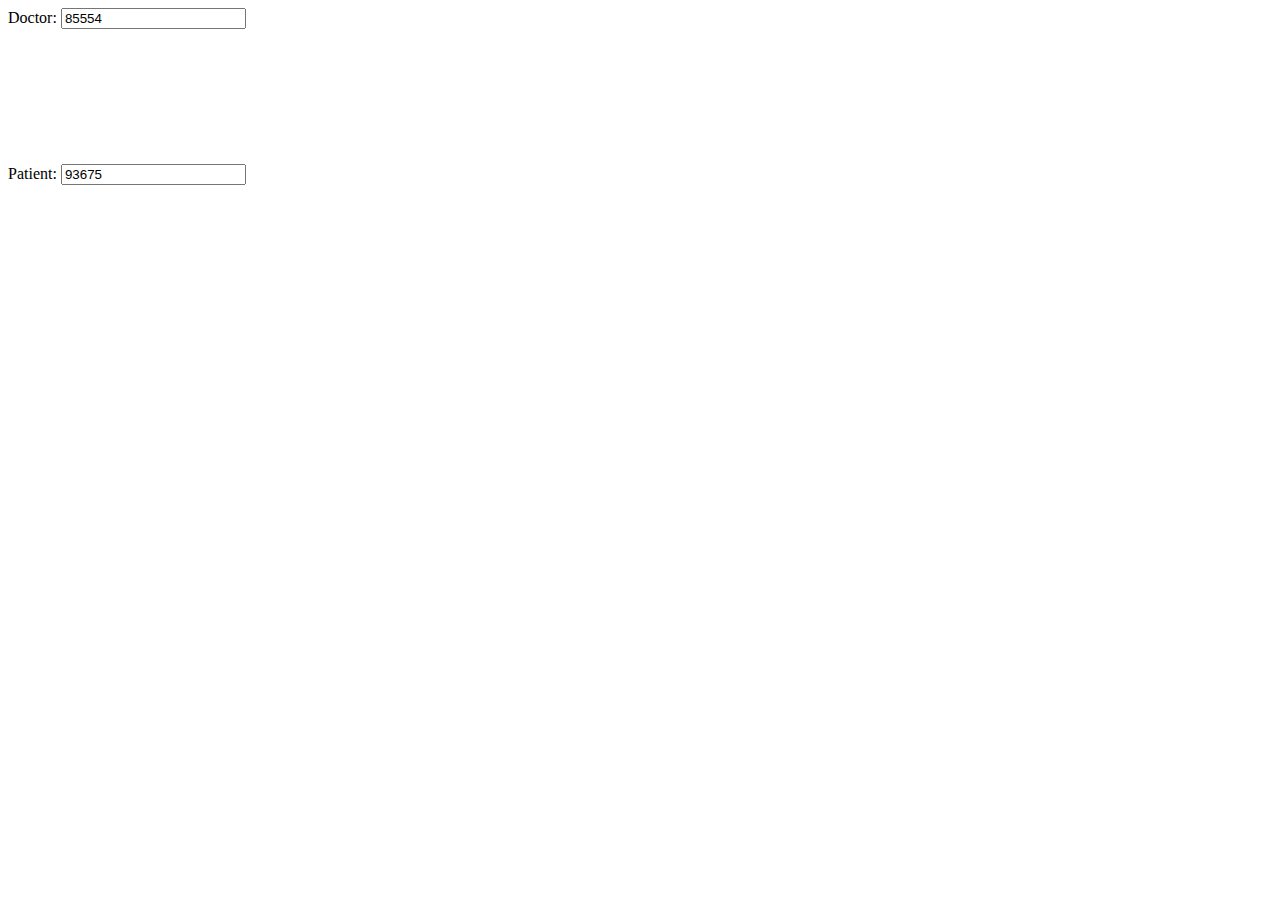
<file: simple.html>
<html>
  <head>
    <style>
      .hider
      {
        visibility: hidden;
      }
      #outgoing {
        width: 600px;
        word-wrap: break-word;
        white-space: normal;
      }
    </style>
  </head>

  <body>
    Doctor: <input type="text" value="85554" id="doc" name="doc"><br>
    Patient: <input type="text" value="" id="nick" name="nick">
    <video src="" id="video" autoplay></video>
    <pre id="outgoing"></pre>
    

    <!-- <script src="http://192.168.192.221:10000/socket.io/socket.io.js"></script>
     -->
    <script src="https://osndp.onrender.com/socket.io/socket.io.js"></script>
    
    <script src="js/simple.js"></script>
    <script>
    
    let peer = ""; 
    let withoffer = false
    let origcaller= ''

    let generateRandomDigits =(n) => {
        return Math.floor(Math.random() * (9 * (Math.pow(10, n)))) + (Math.pow(10, n));
    };  

    document.getElementById("nick").value = generateRandomDigits(4)

      //connect socket first
      let socket = io.connect("https://osndp.onrender.com", {
            
       });
      
      // This allows you to determine whether the microphone and camera are ready for use.
    //   navigator.mediaDevices.enumerateDevices().then(function (devices) {
    //     devices.forEach(function (device) {
    //       console.log(
    //         device.kind + ": " + device.label + " id = " + device.deviceId
    //       );
    //     });
    //   });



    //hide doc if doctor
    if(location.hash==="#1"){
    }else{
      document.getElementById('doc').classList.add('hider')
      document.getElementById('nick').value = document.getElementById('doc').value

    } 
      navigator.mediaDevices
        .getUserMedia({
          video: {facingMode:true},
          audio: true,
        })
        .then((stream) => {

          
          const p = new SimplePeer({
            initiator: location.hash === "#1",
            trickle: false,
            stream,
            config: {
            iceServers: [
              {
              
                urls: "stun:stun.relay.metered.ca:80",
              },
              {
                urls: "turn:global.relay.metered.ca:80",
                username: "f096217059fc3f01382d9c82",
                credential: "oB6ICmYPsM7A2zg4",
              },
              {
                urls: "turn:global.relay.metered.ca:80?transport=tcp",
                username: "f096217059fc3f01382d9c82",
                credential: "oB6ICmYPsM7A2zg4",
              },
              {
                urls: "turn:global.relay.metered.ca:443",
                username: "f096217059fc3f01382d9c82",
                credential: "oB6ICmYPsM7A2zg4",
              },
              {
                urls: "turns:global.relay.metered.ca:443?transport=tcp",
                username: "f096217059fc3f01382d9c82",
                credential: "oB6ICmYPsM7A2zg4",
              }
            ]
            }
            
          });

          p.on("error", (err) => console.log("error", err));

          //listener signal
          //create #offer or #answer
            p.on("signal", (data) => {
                if(location.hash==="#1"){
                    if(!withoffer){

                        origcaller = document.getElementById('nick').value
                        data.peer="85554"
                        data.nick=origcaller

                        //// takeoff muna console.log("SIGNAL", JSON.stringify(data));

                        //send this to make offer
                        document.querySelector("#outgoing").textContent="Connecting"

                        // document.querySelector("#outgoing").textContent ='orig'+
                        // JSON.stringify(data);

                        socket.emit("offer", JSON.stringify(data))
                    
                    }    //eif
                    
                }else{
                    
                    // document.querySelector("#outgoing").textContent = 'peer replid'+
                    // JSON.stringify(data);
                    
                    withoffer = true
                    // document.querySelector("#outgoing").textContent = 'Connected to Patient '+data.peer
                    socket.emit("reply", JSON.stringify(data))
                }
                
            });

            //socket.on(offer)->io.emit(answer)
            socket.on('answer',(msg)=>{
                let xdata = JSON.parse(msg)
                
                //if doc search is found in "offer"
                if(parseInt(xdata.peer) == parseInt(document.getElementById('nick').value)){
                  document.querySelector("#outgoing").textContent = 'Connected to Patient '+ xdata.nick
                    xdata.nick = xdata.peer
                    p.signal(xdata);
                    console.log( JSON.stringify(xdata),'======found it=====')
                }//eif
                
            })

            socket.on('replied',(msg)=>{
                //console.log('replieddd',msg)
                wuithoffer = true

                let xdata = JSON.parse(msg)
                
                if(parseInt(origcaller) == parseInt(document.getElementById('nick').value)){
                    //type="answer"
                    p.signal(xdata);
                    
                    document.querySelector("#outgoing").textContent="Connected to Doctor!" + msg.peer

                    console.log(msg,'======replied it=====','connected to doctor ', msg.peer)
                }//eif
                
            })

 

          //if success shakehands
          p.on("connect", () => { 
            console.log("CONNECT");
            p.send("whatever" + Math.random()); // Or Files
          });

          //data arrivaes
          p.on("data", (data) => {
            console.log("data: " + data);
          });

          // data stream 
          p.on("stream", function (stream) {
            let video = document.getElementById("video");
            video.srcObject = stream;
            video.play();
          });
        })
        .catch((error) => {
          console.log(error);

        }); //==========end navigator.mediadevices
    </script>
  </body>
</html>
</file>
